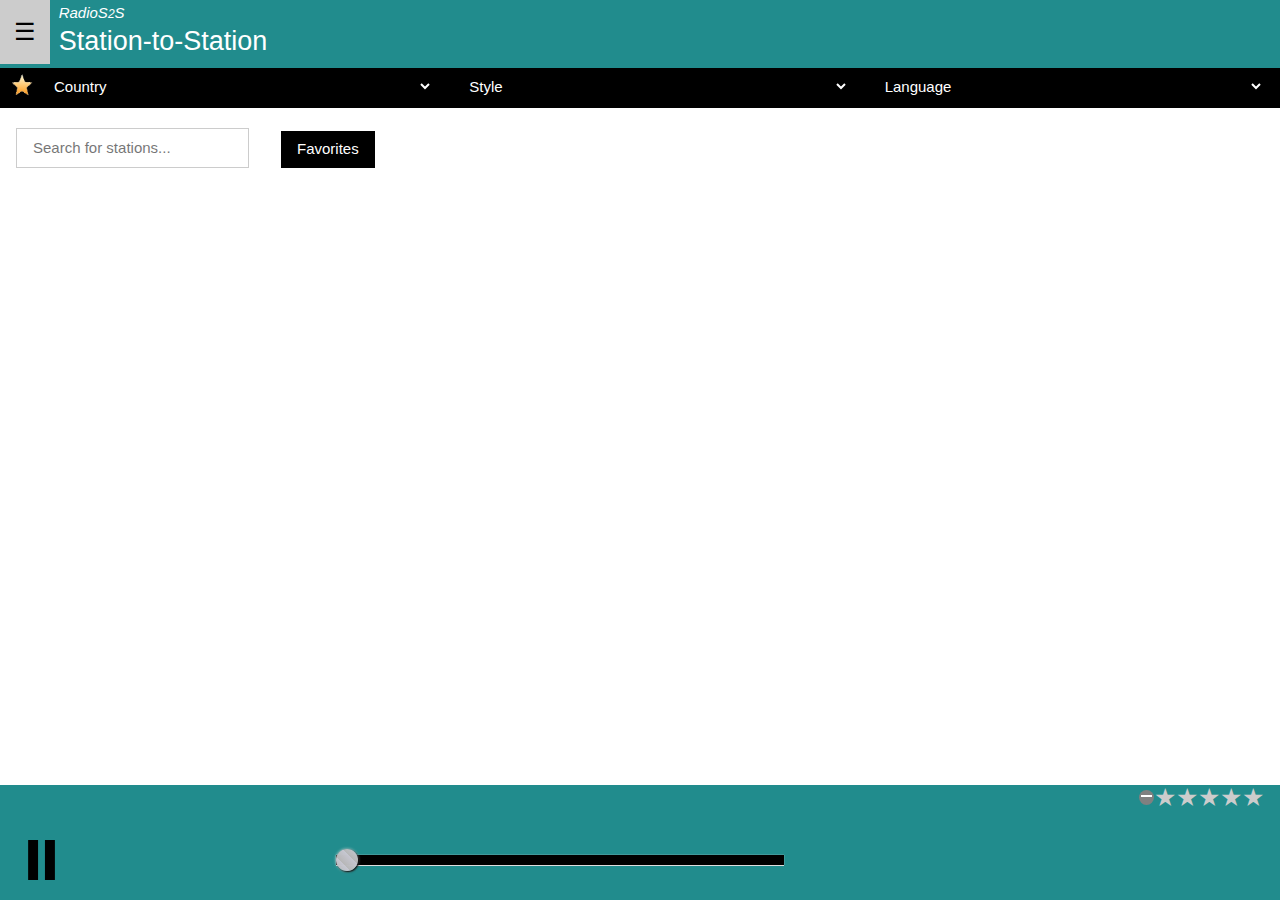
<file: radios2s/index.html>
<!DOCTYPE html>
<html lang="en">

<head>
    <meta name="viewport" content="width=device-width, initial-scale=1">
    <meta charset="utf-8">
    <meta name="theme-color" content="#218C8D">
    <link rel='shortcut icon' type='image/x-icon' href='res/img/favicon.ico' />
    <link href="css/w3.css" rel="stylesheet" type="text/css" />
    <link href="css/rateit.css" rel="stylesheet" type="text/css" />
    <link href="css/s2s.css" rel="stylesheet" type="text/css" />
    <script src="js/jquery-3.2.1.min.js"></script>
    <script src="js/jquery.rateit.min.js"></script>
    <script src="js/translate.js"></script>
    <script src="js/s2s.js"></script>
</head>
<title>RadioS2S</title>

<body>
    <!-- Sidebar -->
    <div class="w3-sidebar w3-bar-block w3-border-right w3-animate-left" style="display:none; z-index:10; width:50%;"
         id="mySidebar">
        <button class="w3-bar-item w3-large fs-black" id=close-sidebar></button>
        <a href="#" class="w3-bar-item w3-button" id="makenewstation"></a>
        <a href="#" class="w3-bar-item w3-button" id="goeditstations"></a>
        <a href="#" class="w3-bar-item w3-button infothisstation" id="playingstation"></a>
        <a href="#" class="w3-bar-item w3-button" id="closeapp"></a>
        <a href="#" class="w3-bar-item w3-button goabout" id="goabout"></a>
    </div>

    <!-- Overlay -->
    <div class="w3-overlay w3-animate-opacity" style="cursor:pointer" id="myOverlay"></div>
    <div id="verticalbar"></div>

    <header>
        <div class="fs-teal">
            <button class="w3-button w3-xlarge xclose" id="btn-sidemenu">&#9776;</button>
            <div class="w3-container fs-teal contheader">
                <div class="w3-cell-row subtitle goabout">RadioS<span style="font-size:80%">2</span>S</div>
                <div class="w3-cell-row title goabout">Station-to-Station</div>

            </div>
        </div>
        <div class="w3-cell-row menubar w3-black">
            <a href="#" title="Sort on rating or on last-played" class="ratingselect" id="ratingselect">
                <img id="ratingselectimg" src="./res/img/star-full.png" width="24"></a>
            <div class="w3-container w3-cell w3-cell-middle menubar-item" id="cont-cou">
                <select class="w3-select w3-black w3-border-0 country" name="country" id="cou">
                </select>
            </div>
            <div class="w3-container w3-cell w3-cell-middle menubar-item" id="cont-sty">
                <select class="w3-select w3-black w3-border-0 style" name="style" id="sty">
                </select>
            </div>
            <div class="w3-container w3-cell w3-cell-middle menubar-item" id="cont-lan">
                <select class="w3-select w3-black w3-border-0 language" name="language" id="lan">
                </select>
            </div>
        </div>
    </header>
    <div>
        <!--Central part-->
        <div id="centralpart" class="w3-container" style="padding-top:8.5em; padding-bottom:8em;">
            <div class="w3-container w3-cell">
                <input class="w3-input w3-border w3-padding" type="search" placeholder="Search for stations.."
                       id="myFilter">
            </div>
            <div class="w3-container w3-cell w3-cell-middle">
                <a href="#" class="w3-button fs-black w3-ripple" id="favorites"></a>
            </div>
            <table class="w3-table-all w3-margin-top" id="activelist">
                <!--Radio list-->
            </table>
        </div>

        <!--Popup for 'Hi there!', 'About'-->
        <div id="popup01" class="w3-modal">
            <div class="w3-modal-content w3-card-4">
                <div class="w3-container fs-light-blue">
                    <span id="closepopup01" class="w3-button w3-display-topright w3-xlarge xclose">&times;</span>
                    <h2 id="popupheader"></h2>
                </div>
                <div class="w3-container" id="popupmessage">
                    <!--message-->
                </div>
                <div id="logo"></div>
                <footer class="w3-container fs-light-blue">
                </footer>
            </div>
        </div>

        <!--Popup for Infoplayingstation-->
        <div id="infoplayingstation" class="w3-modal">
            <div class="w3-modal-content w3-card-4">
                <div class="w3-container fs-light-blue">
                    <span id="close-infoplayingstation"
                          class="w3-button w3-display-topright w3-xlarge xclose">&times;</span>
                    <h2 id="playingstat"></h2>
                </div>
                <div class="w3-container" id="popupmessage">
                    <h2 class="titplaying"></h2>
                    <p id="inf-urlplaying"></p>
                    <table class='w3-table-all w3-margin-top'>
                        <tr>
                            <td style='width:7.5em;' id="lb-homeurl">;</td>
                            <td><a id="inf-homeurl" href='' target='_blank'></a></td>
                        </tr>
                        <tr>
                            <td id="lb-country"></td>
                            <td id=inf-country></td>
                        </tr>
                        <tr>
                            <td id="lb-state"></td>
                            <td id=inf-state></td>
                        </tr>
                        <tr>
                            <td id="lb-tags"></td>
                            <td id=inf-tags></td>
                        </tr>
                        <tr>
                            <td id="lb-language"></td>
                            <td id=inf-language></td>
                        </tr>
                        <tr>
                            <td id="lb-codec"></td>
                            <td id="inf-codec"></td>
                        </tr>
                        <tr>
                            <td id="lb-bitrate"></td>
                            <td id="inf-bitrate"></td>
                        </tr>
                        <tr>
                            <td id="lb-setrating2"></td>
                            <td>
                                <div class="w3-container w3-cell" style="width:120px; padding-left:0px">
                                    <div class="rateit" id="rateitinfo" data-rateit-step="1"></div>
                                </div>
                            </td>
                        </tr>
                        <tr>
                            <td id="lb-votes"></td>
                            <td><span id='inf-votes'></span>
                                <span id="thumb-open"></span><span id="thumb-closed"></span></td>
                        </tr>
                        <tr>
                            <td id="lb-removestation"></td>
                            <td><span id="inf-removestation"></span></td>
                        </tr>
                    </table><br />
                </div>
                <div id="favicon2"></div>
                <footer class="w3-container fs-light-blue">
                </footer>
            </div>
        </div>

        <!--Popup new/edit station-->
        <div id="editstation" class="w3-modal">
            <div class="w3-modal-content w3-card-4">
                <div class="w3-container fs-light-blue">
                    <span id="close-editstation" class="w3-button w3-display-topright w3-xlarge xclose">&times;</span>
                    <h2 id="titleeditform"></h2>
                </div>
                <form method="post" class="w3-container" id="editstationform">
                    <p>
                        <label id="namestation"></label><label style="color:red;">&nbsp;*</label>
                        <input name="itit" class="w3-input" type="text" id="itit"></p>
                    <p>
                        <label id="stream"></label><label style="color:red;">&nbsp;*</label>
                        <input name="iu1" class="w3-input" type="text" id="iu1"></p>
                    <div class="w3-cell-row">
                        <div class="w3-cell w3-cell-middle" style="width:33.4%">
                            <br>
                            <select class="w3-select country" name="icou" id="icou">
                            </select>
                        </div>
                        <div class="w3-cell w3-cell-middle" style="width:33.4%">
                            <br>
                            <select class="w3-select style" name="isty" id="isty">
                            </select>
                        </div>
                        <div class="w3-cell w3-cell-middle">
                            <br>
                            <select class="w3-select language" name="ilan" id="ilan">
                            </select>
                        </div>
                    </div>
                    <p>
                        <label id="homepage"></label>
                        <input name="ihom" class="w3-input" type="text" id="ihom"></p>
                    <p>
                        <label id="favicon"></label>
                        <input name="ifav" class="w3-input" type="text" id="ifav"></p>
                    <p>
                        <label id="state"></label>
                        <input name="ista" class="w3-input" type="text" id="ista"></p>
                    <p>
                        <div style="float:right">
                            <a href="#" class="w3-button fs-light-blue w3-ripple" id="btn-newstation"></a>
                            <a href="#" class="w3-button fs-steel w3-ripple" id="btn-deletestation"></a>
                            <a href="#" class="w3-button fs-light-blue w3-ripple" id="savestation"></a>
                            <a href="#" class="w3-button fs-steel w3-ripple" id="cancelstation"></a>
                        </div>
                        <br><br>
                </form>
                <footer class="w3-container fs-teal">
                </footer>
            </div>
        </div>

        <!--Popup list with own stations to edit-->
        <div id="editstationslist" class="w3-modal">
            <div class="w3-modal-content w3-card-4">
                <div class="w3-container fs-light-blue">
                    <span id="close-editstationslist"
                          class="w3-button w3-display-topright w3-xlarge xclose">&times;</span>
                    <h2 id="editstations"></h2>
                </div>

                <table class="w3-table-all" id="editlist">
                    <!--Radio list-->
                </table>

                <footer class="w3-container fs-teal">
                    <!--<p></p>-->
                </footer>
            </div>
        </div>

        <a href="#" class="scrollToTop w3-display-bottomright"></a>

        <!--Footer-->
        <div id="footer" class="w3-container w3-bottom fs-teal" style="padding:0px !important">
            <div class="w3-cell-row" style="height:30px;">
                <div class="w3-container w3-cell" style="padding-right:0px">
                    <marquee id="selectedstation" behavior="scroll" scrollamount="5" direction="left"></marquee>
                </div>
                <div class="w3-container w3-cell" style="float:right">
                    <div class="rateit" id="rateitfooter" data-rateit-step="1" data-rateit-mode="font"
                         style="font-size:25px"></div>
                </div>
            </div>
            <div id="playpause-row" class="w3-cell-row">
                <div id="playpause" class="w3-container w3-cell">
                    <div id="play"></div>
                    <div id="pause"></div>
                </div>
                <div class="w3-container w3-cell" id="volume_control">
                    <!-- <input id="volume-slider" type="text" data-slider="true" data-slider-theme="volume"> -->
                    <input type="range" min="0" max="100" value="0" class="slider" id="volume-slider">
                </div>
                <audio id="player" src="" autoplay></audio>
                <div class="favicon infothisstation" title="Click to get information on this station">
                </div>
            </div>
            <div class="w3-container" style="height:20px;">
                <div class="w3-padding w3-display-topmmiddle" style="padding-top:0px !important">
                    <div class="url"></div>
                </div>
            </div>
        </div>
    </div>
</body>

</html>
</file>
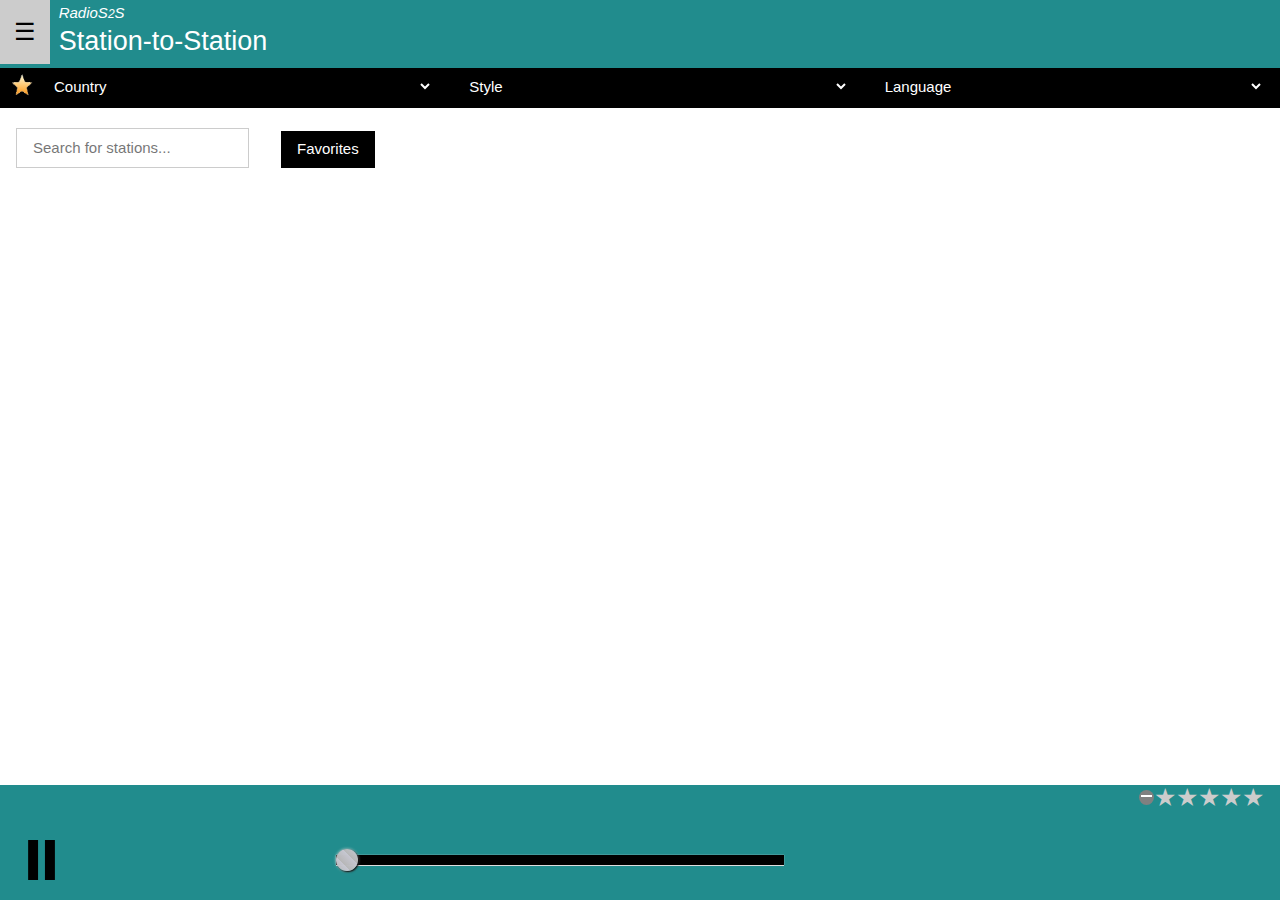
<file: www/index.html>
<!DOCTYPE html>
<html>

<head>
    <meta name="viewport" content="width=device-width, initial-scale=1">
    <meta charset="utf-8">
    <meta name="theme-color" content="#218C8D">
    <link rel='shortcut icon' type='image/x-icon' href='res/img/favicon.ico' />
    <link href="css/w3.css" rel="stylesheet" type="text/css" />
    <link href="css/rateit.css" rel="stylesheet" type="text/css" />
    <link href="css/s2s.css" rel="stylesheet" type="text/css" />
    <script src="js/jquery-3.2.1.min.js"></script>
    <!-- <script src="js/taffy-min.js"></script> -->
    <script src="js/jquery.rateit.min.js"></script>
    <!-- <script type="text/javascript" src="cordova.js"></script> -->
    <script src="js/translate.js"></script>
    <script src="js/s2s.js"></script>
</head>
<title>RadioS2S</title>

<body>
    <!-- Sidebar -->
    <div class="w3-sidebar w3-bar-block w3-border-right w3-animate-left" style="display:none; z-index:10; width:50%;"
         id="mySidebar">
        <button class="w3-bar-item w3-large fs-black" id=close-sidebar></button>
        <a href="#" class="w3-bar-item w3-button" id="makenewstation"></a>
        <a href="#" class="w3-bar-item w3-button" id="goeditstations"></a>
        <a href="#" class="w3-bar-item w3-button infothisstation" id="playingstation"></a>
        <!-- <a href="#" class="w3-bar-item w3-button" id="test">Test</a> -->
        <a href="#" class="w3-bar-item w3-button" id="closeapp"></a>
        <a href="#" class="w3-bar-item w3-button goabout" id="goabout"></a>
    </div>

    <!-- Overlay -->
    <div class="w3-overlay w3-animate-opacity" style="cursor:pointer" id="myOverlay"></div>
    <div id="verticalbar"></div>

    <header>
        <div class="fs-teal">
            <button class="w3-button w3-xlarge xclose" id="btn-sidemenu">&#9776;</button>
            <div class="w3-container fs-teal contheader">
                <div class="w3-cell-row subtitle goabout">RadioS<span style="font-size:80%">2</span>S</div>
                <div class="w3-cell-row title goabout">Station-to-Station</div>

            </div>
        </div>
        <div class="w3-cell-row menubar w3-black">
            <a href="#" title="Sort on rating or on last-played" class="ratingselect" id="ratingselect">
                <img id="ratingselectimg" src="./res/img/star-full.png" width="24"></a>
            <div class="w3-container w3-cell w3-cell-middle menubar-item" id="cont-cou">
                <select class="w3-select w3-black w3-border-0 country" name="country" id="cou">
                </select>
            </div>
            <div class="w3-container w3-cell w3-cell-middle menubar-item" id="cont-sty">
                <select class="w3-select w3-black w3-border-0 style" name="style" id="sty">
                </select>
            </div>
            <div class="w3-container w3-cell w3-cell-middle menubar-item" id="cont-lan">
                <select class="w3-select w3-black w3-border-0 language" name="language" id="lan">
                </select>
            </div>
        </div>
    </header>
    <div>
        <!--Central part-->
        <div id="centralpart" class="w3-container" style="padding-top:8.5em; padding-bottom:8em;">
            <div class="w3-container w3-cell">
                <input class="w3-input w3-border w3-padding" type="search" placeholder="Search for stations.."
                       id="myFilter">
            </div>
            <div class="w3-container w3-cell w3-cell-middle">
                <a href="#" class="w3-button fs-black w3-ripple" id="favorites"></a>
            </div>
            <table class="w3-table-all w3-margin-top" id="activelist">
                <!--Radio list-->
            </table>
        </div>

        <!--Popup for 'Hi there!', 'About'-->
        <div id="popup01" class="w3-modal">
            <div class="w3-modal-content w3-card-4">
                <div class="w3-container fs-light-blue">
                    <span id="closepopup01" class="w3-button w3-display-topright w3-xlarge xclose">&times;</span>
                    <h2 id="popupheader"></h2>
                </div>
                <div class="w3-container" id="popupmessage">
                    <!--message-->
                </div>
                <div id="logo"></div>
                <footer class="w3-container fs-light-blue">
                </footer>
            </div>
        </div>

        <!--Popup for Infoplayingstation-->
        <div id="infoplayingstation" class="w3-modal">
            <div class="w3-modal-content w3-card-4">
                <div class="w3-container fs-light-blue">
                    <span id="close-infoplayingstation"
                          class="w3-button w3-display-topright w3-xlarge xclose">&times;</span>
                    <h2 id="playingstat"></h2>
                </div>
                <div class="w3-container" id="popupmessage">
                    <h2 class="titplaying"></h2>
                    <p id="inf-urlplaying"></p>
                    <table class='w3-table-all w3-margin-top'>
                        <tr>
                            <td style='width:7.5em;' id="lb-homeurl">;</td>
                            <td><a id="inf-homeurl" href='' target='_blank'></a></td>
                        </tr>
                        <tr>
                            <td id="lb-country"></td>
                            <td id=inf-country></td>
                        </tr>
                        <tr>
                            <td id="lb-state"></td>
                            <td id=inf-state></td>
                        </tr>
                        <tr>
                            <td id="lb-tags"></td>
                            <td id=inf-tags></td>
                        </tr>
                        <tr>
                            <td id="lb-language"></td>
                            <td id=inf-language></td>
                        </tr>
                        <tr>
                            <td id="lb-codec"></td>
                            <td id="inf-codec"></td>
                        </tr>
                        <tr>
                            <td id="lb-bitrate"></td>
                            <td id="inf-bitrate"></td>
                        </tr>
                        <tr>
                            <td id="lb-setrating2"></td>
                            <td>
                                <div class="w3-container w3-cell" style="width:120px; padding-left:0px">
                                    <div class="rateit" id="rateitinfo" data-rateit-step="1"></div>
                                </div>
                            </td>
                        </tr>
                        <tr>
                            <td id="lb-votes"></td>
                            <td><span id='inf-votes'></span>
                                <span id="thumb-open"></span><span id="thumb-closed"></span></td>
                        </tr>
                        <tr>
                            <td id="lb-removestation"></td>
                            <td><span id="inf-removestation"></span></td>
                        </tr>
                    </table><br />
                </div>
                <div id="favicon2"></div>
                <footer class="w3-container fs-light-blue">
                </footer>
            </div>
        </div>

        <!--Popup new/edit station-->
        <div id="editstation" class="w3-modal">
            <div class="w3-modal-content w3-card-4">
                <div class="w3-container fs-light-blue">
                    <span id="close-editstation" class="w3-button w3-display-topright w3-xlarge xclose">&times;</span>
                    <h2 id="titleeditform"></h2>
                </div>
                <form method="post" class="w3-container" id="editstationform">
                    <p>
                        <label id="namestation"></label><label style="color:red;">&nbsp;*</label>
                        <input name="itit" class="w3-input" type="text" id="itit"></p>
                    <p>
                        <label id="stream"></label><label style="color:red;">&nbsp;*</label>
                        <input name="iu1" class="w3-input" type="text" id="iu1"></p>
                    <div class="w3-cell-row">
                        <div class="w3-cell w3-cell-middle" style="width:33.4%">
                            <br>
                            <select class="w3-select country" name="icou" id="icou">
                            </select>
                        </div>
                        <div class="w3-cell w3-cell-middle" style="width:33.4%">
                            <br>
                            <select class="w3-select style" name="isty" id="isty">
                            </select>
                        </div>
                        <div class="w3-cell w3-cell-middle">
                            <br>
                            <select class="w3-select language" name="ilan" id="ilan">
                            </select>
                        </div>
                    </div>
                    <p>
                        <label id="homepage"></label>
                        <input name="ihom" class="w3-input" type="text" id="ihom"></p>
                    <p>
                        <label id="favicon"></label>
                        <input name="ifav" class="w3-input" type="text" id="ifav"></p>
                    <p>
                        <label id="state"></label>
                        <input name="ista" class="w3-input" type="text" id="ista"></p>
                    <p>
                        <div style="float:right">
                            <a href="#" class="w3-button fs-light-blue w3-ripple" id="btn-newstation"></a>
                            <a href="#" class="w3-button fs-steel w3-ripple" id="btn-deletestation"></a>
                            <a href="#" class="w3-button fs-light-blue w3-ripple" id="savestation"></a>
                            <a href="#" class="w3-button fs-steel w3-ripple" id="cancelstation"></a>
                        </div>
                        <br><br>
                </form>
                <footer class="w3-container fs-teal">
                </footer>
            </div>
        </div>

        <!--Popup list with own stations to edit-->
        <div id="editstationslist" class="w3-modal">
            <div class="w3-modal-content w3-card-4">
                <div class="w3-container fs-light-blue">
                    <span id="close-editstationslist"
                          class="w3-button w3-display-topright w3-xlarge xclose">&times;</span>
                    <h2 id="editstations"></h2>
                </div>

                <table class="w3-table-all" id="editlist">
                    <!--Radio list-->
                </table>

                <footer class="w3-container fs-teal">
                    <!--<p></p>-->
                </footer>
            </div>
        </div>

        <a href="#" class="scrollToTop w3-display-bottomright"></a>

        <!--Footer-->
        <div id="footer" class="w3-container w3-bottom fs-teal" style="padding:0px !important">
            <div class="w3-cell-row" style="height:30px;">
                <div class="w3-container w3-cell" style="padding-right:0px">
                    <marquee id="selectedstation" behavior="scroll" scrollamount="5" direction="left"></marquee>
                </div>
                <div class="w3-container w3-cell" style="float:right">
                    <div class="rateit" id="rateitfooter" data-rateit-step="1" data-rateit-mode="font"
                         style="font-size:25px"></div>
                </div>
            </div>
            <div id="playpause-row" class="w3-cell-row">
                <div id="playpause" class="w3-container w3-cell">
                    <div id="play"></div>
                    <div id="pause"></div>
                </div>
                <div class="w3-container w3-cell" id="volume_control">
                    <!-- <input id="volume-slider" type="text" data-slider="true" data-slider-theme="volume"> -->
                    <input type="range" min="0" max="100" value="0" class="slider" id="volume-slider">
                </div>
                <audio id="player" src="" autoplay></audio>
                <div class="favicon infothisstation" title="Click to get information on this station">
                </div>
            </div>
            <div class="w3-container" style="height:20px;">
                <div class="w3-padding w3-display-topmmiddle" style="padding-top:0px !important">
                    <div class="url"></div>
                </div>
            </div>
        </div>
    </div>
</body>

</html>
</file>
<file: radios2s/css/rateit.css>
.rateit {
    display: -moz-inline-box;
    display: inline-block;
    position: relative;
    -webkit-user-select: none;
    -khtml-user-select: none;
    -moz-user-select: none;
    -o-user-select: none;
    -ms-user-select: none;
    user-select: none;
    -webkit-touch-callout: none;
}

    .rateit .rateit-range {
        position: relative;
        display: -moz-inline-box;
        display: inline-block;
        background: url(/res/img/star.gif);
        height: 16px;
        outline: none;
    }

        .rateit .rateit-range * {
            display: block;
        }

    /* for IE 6 */
    * html .rateit, * html .rateit .rateit-range {
        display: inline;
    }

        /* for IE 7 */
        * + html .rateit, * + html .rateit .rateit-range {
            display: inline;
        }

            .rateit .rateit-hover, .rateit .rateit-selected {
                position: absolute;
                left: 0;
                top: 0;
                width: 0;
            }

            .rateit .rateit-hover-rtl, .rateit .rateit-selected-rtl {
                left: auto;
                right: 0;
            }

            .rateit .rateit-hover {
                background: url(/res/img/star.gif) left -32px;
                color: rgb(239, 107, 34);
                cursor: pointer;
            }

            .rateit .rateit-hover-rtl {
                background-position: right -32px;
            }

            .rateit .rateit-selected {
                background: url(/res/img/star.gif) left -16px;
                /* color: rgb(191,66,66); */
                color: #FFA500;
            }

            .rateit .rateit-selected-rtl {
                background-position: right -16px;
            }

            .rateit .rateit-preset {
                background: url(/res/img/star.gif) left -48px;
                color: rgb(239, 107, 34);
            }

            .rateit .rateit-preset-rtl {
                background: url(/res/img/star.gif) left -48px;
            }

            .rateit button.rateit-reset {
                background: url(/res/img/delete.gif) 0 0;
                width: 16px;
                height: 16px;
                display: -moz-inline-box;
                display: inline-block;
                float: left;
                outline: none;
                border: none;
                padding: 0;
                cursor: pointer;
            }

            .rateit .rateit-reset span {
                display: none;
            }

            .rateit button.rateit-reset:hover, .rateit button.rateit-reset:focus {
                background-position: 0 -16px;
            }


.rateit-font {
    font-size: 24px;
    line-height: 1em;
}

    .rateit-font .rateit-range {
        background: none;
        height: auto;
    }

    .rateit-font .rateit-empty {
        color: #ccc;
    }

    .rateit-font .rateit-range > div, .rateit-font .rateit-range > span {
        background: none;
        overflow: hidden;
        cursor: pointer;
    }

.rateit.rateit-font .rateit-reset {
    font-size: inherit;
    background: none;
    width: 0.6em;
    height: 0.6em;
    margin-top: 0.2em;
    background: gray;
    border-radius: 50%;
    position: relative;
    cursor: pointer;
}

    .rateit.rateit-font .rateit-reset span {
        display: block;
        font-weight: bold;
        color: white;
        height: calc(50% - 0.045em);
        top: 0;
        position: absolute;
        border-bottom: 0.09em solid white;
        width: 72%;
        margin-left: 14%;
    }


.rateit.rateit-font .rateit-reset:hover, .rateit.rateit-font button.rateit-reset:focus {
    background: #e6574b; /* Old browsers */
    background: radial-gradient(ellipse at center, #e6574b 55%,#f6836b 77%,#f9d3cc 100%); /* W3C, IE10+, FF16+, Chrome26+, Opera12+, Safari7+ */
    background-position: 0 0;
}
</file>
<file: radios2s/css/s2s.css>
html{
    min-height:100%;/* make sure it is at least as tall as the viewport */
    position:relative;
}
body{
    height:100%; /* force the BODY element to match the height of the HTML element */
}

::-webkit-scrollbar {
    width: 0px;
}

  #centralpart{
    padding: 6.32em 0em 8em 0em;
    overflow: auto;
    /* margin-top: 40px; */
}

.menubar-item {
    flex: 1 1 0px;
    /* padding-left: 5px;
    padding-right: 5px; */
}

.menubar{
    display: flex;
    justify-content: space-between;
    padding-left: 10px;
    /* padding-right: 10px; */
}

.ratingselect{
    padding: 5px 0px;
}

.contheader{
   display: inline-block;
   line-height: 1.1;
   padding-left: 0.3em;
   padding-right: 0.1em;
}

.subtitle{
  font-size: 1.0em;
  font-style: italic;
  /* line-height: 1.1; */
  padding-top: 0.3em;
}

.title{
   height:1.5em; 
  font-size: 1.8em;
  /* line-height: 1.1; */
  padding-top: 0.2em;
}

#verticalbar { /*to swiperight*/
    height: 100%;
    width: 26px;
    position: fixed; /* Stay in place */
    z-index: 1; /* Sit on top */
    left: 0;
    top: 100px;
}

/* .ratingzero{
  width: 20px;
  height: 100%;
  padding: 5px 0px 0px 0px;
  text-align: right;
}
 */
.countryflag{
    padding: 0px 8px 0px 0px;
}

.rateit{
    width: max-content;
    /* cursor: pointer !important; */
}

.stars {
    height: 22px;
    background-repeat:no-repeat;
    background-size:100px;
}

#stars5 {
    background-image:url('../res/img/5star.png');
}

#stars4 {
    background-image:url('../res/img/4star.png');
}

#stars3 {
    background-image:url('../res/img/3star.png');
}

#stars2 {
    background-image:url('../res/img/2star.png');
}

#stars1 {
    background-image:url('../res/img/1star.png');
}

.thumbopen{
  width: 20px;
}

.favicon{
  /*background-image: url("http://be.radioonline.fm/images/klara-continuo.png"); */
  background-position: center center; 
  background-color: #fff; 
  border-radius: 50%; 
  background-size: contain; 
  background-repeat: no-repeat; 
  width: 50px; 
  height: 50px; 
  box-shadow: 1px 1px 4px rgba(0, 0, 0, .5); 
  position: absolute;
  right: 15px;
  /* bottom: 8px; */
  display: none;
}

.favicon2{
  /*background-image: url("http://be.radioonline.fm/images/klara-continuo.png"); */
  background-position: center center; 
  background-color: #fff; 
  border-radius: 50%; 
  background-size: contain; 
  background-repeat: no-repeat; 
  width: 50px; 
  height: 50px; 
  box-shadow: 1px 1px 4px rgba(0, 0, 0, .5); 
  position: absolute;
  right: 15px;
  top: 74px;
  display: none;
}

#logo{
  background-image: url("../s2s-icon-512.png");
  background-size: contain; 
  width: 70px; 
  height: 70px; 
  position: absolute;
  right: 2rem;
  top: 14rem;
  display: block;
}

.xclose{
   vertical-align: top; 
   padding: 14px;
}

.italic{
  font-style: italic;
  font-size: 0.8em;
}

#inf-removestation {
  display: block;
  float: left;
  width: 35px;
  height: 35px;
  margin-right: 20px;
  background-size: 100% 100%;
  background-image: url('../res/icon/remove.png');
  cursor: pointer;
}

#thumb-open {
  display: block;
  float: left;
  width: 25px;
  height: 25px;
  margin-right: 20px;
  background-size: 100% 100%;
  background-image: url('../res/icon/thumb-up-open.png');
  cursor: pointer;
}

#thumb-closed {
  display: none;
  float: left;
  width: 25px;
  height: 25px;
  margin-right: 20px;
  background-size: 100% 100%;
  background-image: url('../res/icon/thumb-up-closed.png');
}

#play {
  display: none;
  float: left;
  width: 35px;
  height: 40px;
  margin-left: .5em;
  background-size: 100% 100%;
  background-image: url('../res/img/play.png');
}

#pause {
  display: block;
  float: left;
  width: 35px;
  height: 40px;
  margin-left: .5em;
  background-size: 100% 100%;
  background-image: url('../res/img/pause.png');
}

#selectedstation {
  padding-top: .2em;
  width: 100%;
}

.url {
  text-align: center;
  font-size: 0.8em;
}

#setrating {
  padding: 5px 0px 0px 0px;
  box-sizing: content-box !important;
  float: right;
}

#setrating2 {
  padding: 5px 0px 0px 0px;
  box-sizing: content-box !important;
  float: left;
}

#volume_control {
  float: left;
  /* position: absolute;
  margin-left: 25%; */
  /* width: 100%; */
}

#playpause{
    float: left; 
    width: 25%;
}

#playpause-row{
    height: 40px;
    position: relative;
}



#audio_off {
  width: 32px;
  height: 32px;
  display: none;
  float: right;
  margin-top: .6em;
  background-image: url('../res/img/audio_off.png');
}

#audio_on {
  width: 32px;
  height: 32px;
  display: block;
  float: right;
  margin-top: .6em;
  background-image: url('../res/img/audio_on.png');
}

#favorites {
  margin-right: 0.2em;
  margin-top: 0.2em;
  margin-bottom: 0.2em;
  padding-top: 0.5em;
  padding-bottom: 0.5em;
}

.ui-content {
  /*padding:0.2em 0em 0.2em 0em;*/
  padding: 0.2em 0.6em 0.2em 0.6em;
}

.ui-input-search {
  margin-top: 0.2em;
  margin-bottom: 0.2em;
}

.footer {
  padding-top: 0.3em;
}

header {
  position: fixed;
  top: 0;
  transition: top 0.2s ease-in-out;
  width: 100%;
}

#footer {
  position: fixed;
  transition: bottom 0.2s ease-in-out;
  width: 100%;
}

.footerdown {
  bottom: -90px;
}

.footerup {
  bottom: 0em;
}

.nav-up {
  top: -8em;
  /*same size as header*/
}


/*get searchfield-cancel-button in input box*/

input[type=search]::-webkit-search-cancel-button {
  -webkit-appearance: searchfield-cancel-button;
}

table {
    table-layout: fixed;
    width: 100%;
    line-height: 1.1em;
}

table td {
    word-wrap: break-word;         /* All browsers since IE 5.5+ */
    overflow-wrap: break-word;     /* Renamed property in CSS3 draft spec */
}

table#activelist td, table#editlist td {
    cursor: pointer;
    padding: 4px 8px 4px 8px;
}

tr:active {
  color: #fff;
  background-color: #647687 !important
}

.td-left{
    padding: 4px 0px 4px 9px !important;
    text-align: left;
    width: 6px;
    vertical-align: middle !important;
}

.td-center {
    /* padding: 4px 0px 4px 6px !important; */
    text-overflow: ellipsis;
    overflow: hidden;
}

.td-right {
    padding: 4px 8px 4px 0px !important;
    text-align: right !important;
    width: 55px;
    vertical-align: middle !important;
}

.label-small {
    font-size: 0.65em;
    padding-right: 1.0em;
}

img{
    margin-bottom: 0px;
}

.edit-icon {
    margin-right: 4px;
    vertical-align: top;
    cursor: pointer;
}

.scrollToTop {
  width: 50px;
  height: 50px;
  padding: 10px;
  color: #444;
  position: fixed;
  bottom: 130px;
  right: 60px;
  display: none;
  background: url('../res/img/arrowup01.png') no-repeat 0px 0px;
  background-size: cover;
}

.scrollToTop:hover {
  text-decoration: none;
}


/*colors*/

.fs-teal {
  color: #fff;
  background-color: #218C8D
}

.fs-light-blue {
  color: #fff;
  background-color: #6CCECB
}

.fs-yellow {
  color: #666;
  background-color: #F9E559
}

.fs-orange {
  color: #fff;
  background-color: #EF7126
}

.fs-light-green {
  color: #fff;
  background-color: #8EDC9D
}

.fs-gray {
  color: #fff;
  background-color: #473E3F
}

.fs-dark-gray {
  color: #fff;
  background-color: #616161
}

.fs-black {
  color: #fff;
  background-color: #000
}

.fs-steel {
  color: #fff;
  background-color: #647687
}


/*slider*/

input[type=range] {
  -webkit-appearance: none;
  vertical-align: top;
  margin-top: 15px;
  width: 35vw;
}

input[type=range]:focus {
  outline: none;
}

input[type=range]::-webkit-slider-runnable-track {
  height: 9.9px;
  cursor: pointer;
  box-shadow: 0px 1px 0px #ddd, 0px 0px 1px #ddd;
  background: #000000;
}

input[type=range]::-webkit-slider-thumb {
    box-shadow: 1px 1px 2px #000000, 0px 0px 3px #ddd;
    height: 22px;
    width: 22px;
    border-radius: 50%;
    background-color: #aaa;
    background: repeating-linear-gradient(
      45deg,
      rgba(184, 184, 184, .99)20px,
      rgba(200, 200, 210, .99)30px
    );
    cursor: pointer;
    -webkit-appearance: none;
    margin-top: -6px;
}

#play, #pause, .favicon, .w3-select{
    cursor: pointer;
    -moz-appearance:none;
}
</file>
<file: www/css/rateit.css>
.rateit {
    display: -moz-inline-box;
    display: inline-block;
    position: relative;
    -webkit-user-select: none;
    -khtml-user-select: none;
    -moz-user-select: none;
    -o-user-select: none;
    -ms-user-select: none;
    user-select: none;
    -webkit-touch-callout: none;
}

    .rateit .rateit-range {
        position: relative;
        display: -moz-inline-box;
        display: inline-block;
        background: url(/res/img/star.gif);
        height: 16px;
        outline: none;
    }

        .rateit .rateit-range * {
            display: block;
        }

    /* for IE 6 */
    * html .rateit, * html .rateit .rateit-range {
        display: inline;
    }

        /* for IE 7 */
        * + html .rateit, * + html .rateit .rateit-range {
            display: inline;
        }

            .rateit .rateit-hover, .rateit .rateit-selected {
                position: absolute;
                left: 0;
                top: 0;
                width: 0;
            }

            .rateit .rateit-hover-rtl, .rateit .rateit-selected-rtl {
                left: auto;
                right: 0;
            }

            .rateit .rateit-hover {
                background: url(/res/img/star.gif) left -32px;
                color: rgb(239, 107, 34);
                cursor: pointer;
            }

            .rateit .rateit-hover-rtl {
                background-position: right -32px;
            }

            .rateit .rateit-selected {
                background: url(/res/img/star.gif) left -16px;
                /* color: rgb(191,66,66); */
                color: #FFA500;
            }

            .rateit .rateit-selected-rtl {
                background-position: right -16px;
            }

            .rateit .rateit-preset {
                background: url(/res/img/star.gif) left -48px;
                color: rgb(239, 107, 34);
            }

            .rateit .rateit-preset-rtl {
                background: url(/res/img/star.gif) left -48px;
            }

            .rateit button.rateit-reset {
                background: url(/res/img/delete.gif) 0 0;
                width: 16px;
                height: 16px;
                display: -moz-inline-box;
                display: inline-block;
                float: left;
                outline: none;
                border: none;
                padding: 0;
                cursor: pointer;
            }

            .rateit .rateit-reset span {
                display: none;
            }

            .rateit button.rateit-reset:hover, .rateit button.rateit-reset:focus {
                background-position: 0 -16px;
            }


.rateit-font {
    font-size: 24px;
    line-height: 1em;
}

    .rateit-font .rateit-range {
        background: none;
        height: auto;
    }

    .rateit-font .rateit-empty {
        color: #ccc;
    }

    .rateit-font .rateit-range > div, .rateit-font .rateit-range > span {
        background: none;
        overflow: hidden;
        cursor: pointer;
    }

.rateit.rateit-font .rateit-reset {
    font-size: inherit;
    background: none;
    width: 0.6em;
    height: 0.6em;
    margin-top: 0.2em;
    background: gray;
    border-radius: 50%;
    position: relative;
    cursor: pointer;
}

    .rateit.rateit-font .rateit-reset span {
        display: block;
        font-weight: bold;
        color: white;
        height: calc(50% - 0.045em);
        top: 0;
        position: absolute;
        border-bottom: 0.09em solid white;
        width: 72%;
        margin-left: 14%;
    }


.rateit.rateit-font .rateit-reset:hover, .rateit.rateit-font button.rateit-reset:focus {
    background: #e6574b; /* Old browsers */
    background: radial-gradient(ellipse at center, #e6574b 55%,#f6836b 77%,#f9d3cc 100%); /* W3C, IE10+, FF16+, Chrome26+, Opera12+, Safari7+ */
    background-position: 0 0;
}
</file>
<file: www/css/s2s.css>
html{
    min-height:100%;/* make sure it is at least as tall as the viewport */
    position:relative;
}
body{
    height:100%; /* force the BODY element to match the height of the HTML element */
}

::-webkit-scrollbar {
    width: 0px;
}

  #centralpart{
    padding: 6.32em 0em 8em 0em;
    overflow: auto;
    /* margin-top: 40px; */
}

.menubar-item {
    flex: 1 1 0px;
    /* padding-left: 5px;
    padding-right: 5px; */
}

.menubar{
    display: flex;
    justify-content: space-between;
    padding-left: 10px;
    /* padding-right: 10px; */
}

.ratingselect{
    padding: 5px 0px;
}

.contheader{
   display: inline-block;
   line-height: 1.1;
   padding-left: 0.3em;
   padding-right: 0.1em;
}

.subtitle{
  font-size: 1.0em;
  font-style: italic;
  /* line-height: 1.1; */
  padding-top: 0.3em;
}

.title{
   height:1.5em; 
  font-size: 1.8em;
  /* line-height: 1.1; */
  padding-top: 0.2em;
}

#verticalbar { /*to swiperight*/
    height: 100%;
    width: 26px;
    position: fixed; /* Stay in place */
    z-index: 1; /* Sit on top */
    left: 0;
    top: 100px;
}

/* .ratingzero{
  width: 20px;
  height: 100%;
  padding: 5px 0px 0px 0px;
  text-align: right;
}
 */
.countryflag{
    padding: 0px 8px 0px 0px;
}

.rateit{
    width: max-content;
    /* cursor: pointer !important; */
}

.stars {
    height: 22px;
    background-repeat:no-repeat;
    background-size:100px;
}

#stars5 {
    background-image:url('../res/img/5star.png');
}

#stars4 {
    background-image:url('../res/img/4star.png');
}

#stars3 {
    background-image:url('../res/img/3star.png');
}

#stars2 {
    background-image:url('../res/img/2star.png');
}

#stars1 {
    background-image:url('../res/img/1star.png');
}

.thumbopen{
  width: 20px;
}

.favicon{
  /*background-image: url("http://be.radioonline.fm/images/klara-continuo.png"); */
  background-position: center center; 
  background-color: #fff; 
  border-radius: 50%; 
  background-size: contain; 
  background-repeat: no-repeat; 
  width: 50px; 
  height: 50px; 
  box-shadow: 1px 1px 4px rgba(0, 0, 0, .5); 
  position: absolute;
  right: 15px;
  /* bottom: 8px; */
  display: none;
}

.favicon2{
  /*background-image: url("http://be.radioonline.fm/images/klara-continuo.png"); */
  background-position: center center; 
  background-color: #fff; 
  border-radius: 50%; 
  background-size: contain; 
  background-repeat: no-repeat; 
  width: 50px; 
  height: 50px; 
  box-shadow: 1px 1px 4px rgba(0, 0, 0, .5); 
  position: absolute;
  right: 15px;
  top: 74px;
  display: none;
}

#logo{
  background-image: url("../s2s-icon-512.png");
  background-size: contain; 
  width: 70px; 
  height: 70px; 
  position: absolute;
  right: 2rem;
  top: 11.7rem;
  display: block;
}

.xclose{
   vertical-align: top; 
   padding: 14px;
}

.italic{
  font-style: italic;
  font-size: 0.8em;
}

#inf-removestation {
  display: block;
  float: left;
  width: 35px;
  height: 35px;
  margin-right: 20px;
  background-size: 100% 100%;
  background-image: url('../res/icon/remove.png');
  cursor: pointer;
}

#thumb-open {
  display: block;
  float: left;
  width: 25px;
  height: 25px;
  margin-right: 20px;
  background-size: 100% 100%;
  background-image: url('../res/icon/thumb-up-open.png');
  cursor: pointer;
}

#thumb-closed {
  display: none;
  float: left;
  width: 25px;
  height: 25px;
  margin-right: 20px;
  background-size: 100% 100%;
  background-image: url('../res/icon/thumb-up-closed.png');
}

#play {
  display: none;
  float: left;
  width: 35px;
  height: 40px;
  margin-left: .5em;
  background-size: 100% 100%;
  background-image: url('../res/img/play.png');
}

#pause {
  display: block;
  float: left;
  width: 35px;
  height: 40px;
  margin-left: .5em;
  background-size: 100% 100%;
  background-image: url('../res/img/pause.png');
}

#selectedstation {
  padding-top: .2em;
  width: 100%;
}

.url {
  text-align: center;
  font-size: 0.8em;
}

#setrating {
  padding: 5px 0px 0px 0px;
  box-sizing: content-box !important;
  float: right;
}

#setrating2 {
  padding: 5px 0px 0px 0px;
  box-sizing: content-box !important;
  float: left;
}

#volume_control {
  float: left;
  /* position: absolute;
  margin-left: 25%; */
  /* width: 100%; */
}

#playpause{
    float: left; 
    width: 25%;
}

#playpause-row{
    height: 40px;
    position: relative;
}



#audio_off {
  width: 32px;
  height: 32px;
  display: none;
  float: right;
  margin-top: .6em;
  background-image: url('../res/img/audio_off.png');
}

#audio_on {
  width: 32px;
  height: 32px;
  display: block;
  float: right;
  margin-top: .6em;
  background-image: url('../res/img/audio_on.png');
}

#favorites {
  margin-right: 0.2em;
  margin-top: 0.2em;
  margin-bottom: 0.2em;
  padding-top: 0.5em;
  padding-bottom: 0.5em;
}

.ui-content {
  /*padding:0.2em 0em 0.2em 0em;*/
  padding: 0.2em 0.6em 0.2em 0.6em;
}

.ui-input-search {
  margin-top: 0.2em;
  margin-bottom: 0.2em;
}

.footer {
  padding-top: 0.3em;
}

header {
  position: fixed;
  top: 0;
  transition: top 0.2s ease-in-out;
  width: 100%;
}

#footer {
  position: fixed;
  transition: bottom 0.2s ease-in-out;
  width: 100%;
}

.footerdown {
  bottom: -90px;
}

.footerup {
  bottom: 0em;
}

.nav-up {
  top: -8em;
  /*same size as header*/
}


/*get searchfield-cancel-button in input box*/

input[type=search]::-webkit-search-cancel-button {
  -webkit-appearance: searchfield-cancel-button;
}

table {
    table-layout: fixed;
    width: 100%;
    line-height: 1.1em;
}

table td {
    word-wrap: break-word;         /* All browsers since IE 5.5+ */
    overflow-wrap: break-word;     /* Renamed property in CSS3 draft spec */
}

table#activelist td, table#editlist td {
    cursor: pointer;
    padding: 4px 8px 4px 8px;
}

tr:active {
  color: #fff;
  background-color: #647687 !important
}

.td-left{
    padding: 4px 0px 4px 9px !important;
    text-align: left;
    width: 6px;
    vertical-align: middle !important;
}

.td-center {
    /* padding: 4px 0px 4px 6px !important; */
    text-overflow: ellipsis;
    overflow: hidden;
}

.td-right {
    padding: 4px 8px 4px 0px !important;
    text-align: right !important;
    width: 55px;
    vertical-align: middle !important;
}

.label-small {
    font-size: 0.65em;
    padding-right: 1.0em;
}

img{
    margin-bottom: 0px;
}

.edit-icon {
    margin-right: 4px;
    vertical-align: top;
    cursor: pointer;
}

.scrollToTop {
  width: 50px;
  height: 50px;
  padding: 10px;
  color: #444;
  position: fixed;
  bottom: 130px;
  right: 60px;
  display: none;
  background: url('../res/img/arrowup01.png') no-repeat 0px 0px;
  background-size: cover;
}

.scrollToTop:hover {
  text-decoration: none;
}


/*colors*/

.fs-teal {
  color: #fff;
  background-color: #218C8D
}

.fs-light-blue {
  color: #fff;
  background-color: #6CCECB
}

.fs-yellow {
  color: #666;
  background-color: #F9E559
}

.fs-orange {
  color: #fff;
  background-color: #EF7126
}

.fs-light-green {
  color: #fff;
  background-color: #8EDC9D
}

.fs-gray {
  color: #fff;
  background-color: #473E3F
}

.fs-dark-gray {
  color: #fff;
  background-color: #616161
}

.fs-black {
  color: #fff;
  background-color: #000
}

.fs-steel {
  color: #fff;
  background-color: #647687
}


/*slider*/

input[type=range] {
  -webkit-appearance: none;
  vertical-align: top;
  margin-top: 15px;
  width: 35vw;
}

input[type=range]:focus {
  outline: none;
}

input[type=range]::-webkit-slider-runnable-track {
  height: 9.9px;
  cursor: pointer;
  box-shadow: 0px 1px 0px #ddd, 0px 0px 1px #ddd;
  background: #000000;
}

input[type=range]::-webkit-slider-thumb {
    box-shadow: 1px 1px 2px #000000, 0px 0px 3px #ddd;
    height: 22px;
    width: 22px;
    border-radius: 50%;
    background-color: #aaa;
    background: repeating-linear-gradient(
      45deg,
      rgba(184, 184, 184, .99)20px,
      rgba(200, 200, 210, .99)30px
    );
    cursor: pointer;
    -webkit-appearance: none;
    margin-top: -6px;
}

#play, #pause, .favicon, .w3-select{
    cursor: pointer;
    -moz-appearance:none;
}
</file>
